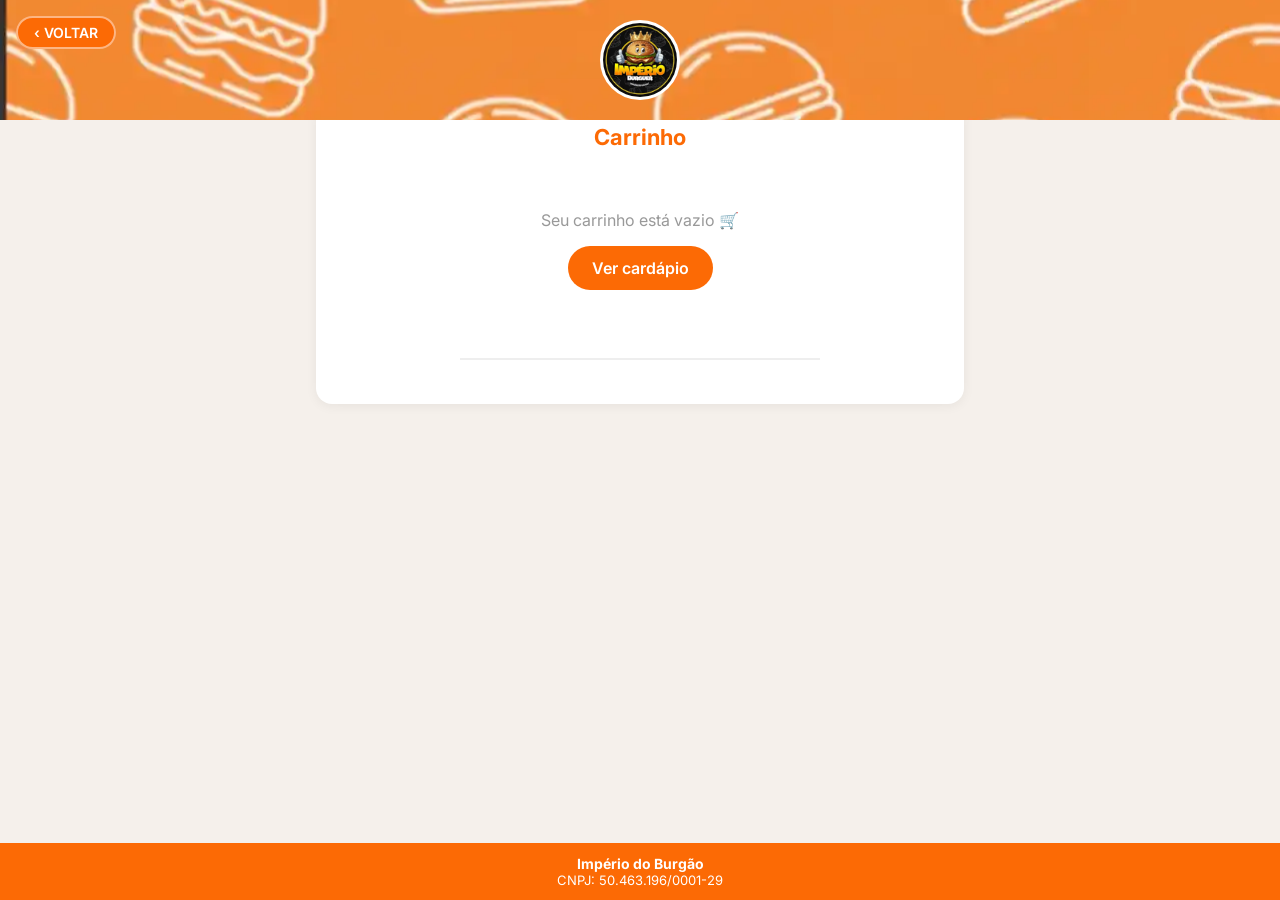
<file: cart/index.html>
<!DOCTYPE html>
<html lang="pt-br">

<head>
    <meta charset="utf-8">
    <meta name="viewport" content="width=device-width, initial-scale=1">
    <title>Carrinho - Império do Burgão</title>
    <link rel="shortcut icon" type="image/jpg" href="../images/logo_1.webp">
    <link href="https://fonts.googleapis.com/css2?family=Inter:wght@400;500;600;700&display=swap" rel="stylesheet">
    <style>
        * {
            margin: 0;
            padding: 0;
            box-sizing: border-box;
        }

        body {
            font-family: 'Inter', sans-serif;
            background: #f5f0eb;
            color: #333;
            min-height: 100vh;
            display: flex;
            flex-direction: column;
        }

        /* HEADER */
        .cart-header {
            background: #fc6a05 url('../images/banner.webp') center/cover no-repeat;
            padding: 20px;
            text-align: center;
            position: relative;
        }

        .cart-back-btn {
            position: absolute;
            top: 16px;
            left: 16px;
            background: #fc6a05;
            color: #fff;
            border: 2px solid rgba(255, 255, 255, 0.5);
            border-radius: 20px;
            padding: 6px 16px;
            font-size: 14px;
            font-weight: 600;
            cursor: pointer;
            text-decoration: none;
            display: flex;
            align-items: center;
            gap: 4px;
            z-index: 10;
        }

        .cart-back-btn:hover {
            background: #e55d00;
        }

        .cart-logo {
            width: 80px;
            height: 80px;
            border-radius: 50%;
            border: 3px solid #fff;
            margin: 0 auto;
            display: block;
            background: #fff;
            object-fit: contain;
        }

        /* CONTAINER */
        .cart-container {
            max-width: 680px;
            width: 100%;
            margin: -20px auto 0;
            padding: 0 16px 120px;
            flex: 1;
        }

        .cart-card {
            background: #fff;
            border-radius: 16px;
            padding: 24px;
            box-shadow: 0 2px 12px rgba(0, 0, 0, 0.06);
        }

        .cart-title {
            font-size: 22px;
            font-weight: 700;
            color: #fc6a05;
            text-align: center;
            margin-bottom: 20px;
        }

        /* ITENS DO CARRINHO */
        .cart-item {
            display: flex;
            align-items: center;
            gap: 12px;
            padding: 12px 0;
            border-bottom: 1px solid #f0f0f0;
            position: relative;
        }

        .cart-item-img {
            width: 70px;
            height: 70px;
            border-radius: 10px;
            object-fit: cover;
            flex-shrink: 0;
        }

        .cart-item-info {
            flex: 1;
        }

        .cart-item-name {
            font-size: 14px;
            font-weight: 600;
            color: #333;
            margin-bottom: 4px;
        }

        .cart-item-price {
            font-size: 16px;
            font-weight: 700;
            color: #fc6a05;
        }

        .cart-item-remove {
            position: absolute;
            top: 10px;
            right: 0;
            background: none;
            border: none;
            font-size: 18px;
            color: #ccc;
            cursor: pointer;
        }

        .cart-item-remove:hover {
            color: #ef1d2c;
        }

        /* QTD CONTROLS */
        .cart-qty-controls {
            display: flex;
            align-items: center;
            gap: 8px;
            margin-top: 8px;
        }

        .cart-qty-btn {
            width: 28px;
            height: 28px;
            border-radius: 6px;
            border: 2px solid #fc6a05;
            background: #fff;
            color: #fc6a05;
            font-size: 16px;
            font-weight: 700;
            cursor: pointer;
            display: flex;
            align-items: center;
            justify-content: center;
        }

        .cart-qty-btn:hover {
            background: #fc6a05;
            color: #fff;
        }

        .cart-qty-val {
            font-size: 16px;
            font-weight: 600;
            min-width: 20px;
            text-align: center;
        }

        /* EMPTY */
        .cart-empty {
            text-align: center;
            padding: 40px 20px;
            color: #999;
        }

        .cart-empty p {
            font-size: 16px;
            margin-bottom: 16px;
        }

        .cart-empty a {
            display: inline-block;
            background: #fc6a05;
            color: #fff;
            border-radius: 25px;
            padding: 12px 24px;
            font-weight: 600;
            text-decoration: none;
        }

        /* LEVE TAMBÉM */
        .cart-suggest-title {
            font-size: 16px;
            font-weight: 700;
            color: #333;
            margin: 24px 0 12px;
        }

        .cart-suggest-grid {
            display: flex;
            gap: 12px;
            overflow-x: auto;
            padding-bottom: 8px;
            -webkit-overflow-scrolling: touch;
        }

        .cart-suggest-card {
            flex: 0 0 120px;
            cursor: pointer;
            text-decoration: none;
            color: inherit;
        }

        .cart-suggest-card img {
            width: 120px;
            height: 90px;
            border-radius: 10px;
            object-fit: cover;
        }

        .cart-suggest-card .suggest-name {
            font-size: 12px;
            font-weight: 600;
            color: #333;
            margin-top: 6px;
            display: -webkit-box;
            -webkit-line-clamp: 2;
            -webkit-box-orient: vertical;
            overflow: hidden;
        }

        .cart-suggest-card .suggest-frete {
            font-size: 11px;
            color: #077c22;
        }

        .cart-suggest-card .suggest-old {
            font-size: 11px;
            color: #999;
            text-decoration: line-through;
        }

        .cart-suggest-card .suggest-price {
            font-size: 14px;
            font-weight: 700;
            color: #fc6a05;
        }

        /* SEPARADOR */
        .cart-separator {
            border: none;
            border-top: 2px solid #eee;
            margin: 20px auto;
            max-width: 60%;
        }

        /* FOOTER */
        .cart-page-footer-bar {
            background: #fc6a05;
            padding: 12px;
            text-align: center;
            color: #fff;
            font-size: 13px;
        }

        .cart-page-footer-bar b {
            font-size: 14px;
        }

        .cart-page-footer-bar span {
            font-weight: normal;
        }

        /* FOOTER FIXO */
        .cart-footer-fixed {
            position: fixed;
            bottom: 0;
            left: 0;
            right: 0;
            background: #fff;
            border-top: 1px solid #eee;
            padding: 12px 20px;
            display: flex;
            align-items: center;
            justify-content: space-between;
            z-index: 999;
            box-shadow: 0 -4px 12px rgba(0, 0, 0, 0.08);
        }

        .cart-footer-total {
            font-size: 18px;
            font-weight: 700;
            color: #fc6a05;
        }

        .cart-footer-btn {
            background: #077c22;
            color: #fff;
            border: none;
            border-radius: 8px;
            padding: 14px 28px;
            font-size: 15px;
            font-weight: 700;
            cursor: pointer;
            transition: background 0.2s;
        }

        .cart-footer-btn:hover {
            background: #066a1c;
        }

        .cart-footer-btn:disabled {
            background: #aaa;
            cursor: not-allowed;
        }
    </style>
</head>

<body>
    <header class="cart-header">
        <a href="../index.html" class="cart-back-btn">‹ VOLTAR</a>
        <img src="../images/logo.webp" alt="Império do Burgão" class="cart-logo">
    </header>

    <div class="cart-container">
        <div class="cart-card">
            <h2 class="cart-title">Carrinho</h2>
            <div id="cart-items-list"></div>

            <h3 class="cart-suggest-title" id="suggest-title" style="display:none">Leve também:</h3>
            <div class="cart-suggest-grid" id="suggest-grid"></div>

            <hr class="cart-separator">
        </div>
    </div>

    <div class="cart-page-footer-bar">
        <b>Império do Burgão</b><br>
        <span>CNPJ: 50.463.196/0001-29</span>
    </div>

    <!-- FOOTER FIXO -->
    <div class="cart-footer-fixed" id="cart-footer">
        <span class="cart-footer-total" id="cart-total-display">Total: R$ 0,00</span>
        <button class="cart-footer-btn" id="btn-finalizar" onclick="goToCheckout()">Finalizar pedido</button>
    </div>

    <script src="../js/products.js"></script>
    <script>
        function renderCart() {
            const items = CART.getItems();
            const listEl = document.getElementById('cart-items-list');
            const footer = document.getElementById('cart-footer');

            if (items.length === 0) {
                listEl.innerHTML = `
                    <div class="cart-empty">
                        <p>Seu carrinho está vazio 🛒</p>
                        <a href="../index.html">Ver cardápio</a>
                    </div>
                `;
                footer.style.display = 'none';
                document.getElementById('suggest-title').style.display = 'none';
                return;
            }

            footer.style.display = 'flex';

            listEl.innerHTML = items.map(item => `
                <div class="cart-item" data-id="${item.productId}">
                    <img class="cart-item-img" src="../${item.imagem}" alt="${item.nome}">
                    <div class="cart-item-info">
                        <div class="cart-item-name">${item.nome}</div>
                        <div class="cart-item-price">${formatPriceBRL(item.preco)}</div>
                        <div class="cart-qty-controls">
                            <button class="cart-qty-btn" onclick="changeQty(${item.productId}, -1)">−</button>
                            <span class="cart-qty-val">${item.qty}</span>
                            <button class="cart-qty-btn" onclick="changeQty(${item.productId}, 1)">+</button>
                        </div>
                    </div>
                    <button class="cart-item-remove" onclick="removeFromCart(${item.productId})">&times;</button>
                </div>
            `).join('');

            // Atualizar total
            updateTotal();

            // Sugestões
            renderSuggestions(items);
        }

        function changeQty(productId, delta) {
            const items = CART.getItems();
            const item = items.find(i => i.productId === productId);
            if (!item) return;
            const newQty = item.qty + delta;
            CART.updateQty(productId, newQty);
            renderCart();
        }

        function removeFromCart(productId) {
            CART.removeItem(productId);
            renderCart();
        }

        function updateTotal() {
            const total = CART.getTotal();
            document.getElementById('cart-total-display').textContent = 'Total: ' + formatPriceBRL(total);
        }

        function renderSuggestions(cartItems) {
            const cartIds = cartItems.map(i => i.productId);
            const suggestions = PRODUTOS.filter(p => !cartIds.includes(p.id)).slice(0, 5);
            const titleEl = document.getElementById('suggest-title');
            const gridEl = document.getElementById('suggest-grid');

            if (suggestions.length === 0) {
                titleEl.style.display = 'none';
                gridEl.innerHTML = '';
                return;
            }

            titleEl.style.display = 'block';

            gridEl.innerHTML = suggestions.map(p => `
                <div class="cart-suggest-card" onclick="addSuggestion(${p.id})">
                    <img src="../${p.imagem}" alt="${p.nome}">
                    <div class="suggest-name">${p.nome}</div>
                    <div class="suggest-frete">Frete Grátis</div>
                    ${p.precoOriginal ? `<div class="suggest-old">de ${formatPriceBRL(p.precoOriginal)} por</div>` : ''}
                    <div class="suggest-price">${formatPriceBRL(p.preco)}</div>
                </div>
            `).join('');
        }

        function addSuggestion(productId) {
            const product = PRODUTOS.find(p => p.id === productId);
            if (!product) return;
            CART.addItem(product, 1, [], '');
            renderCart();
        }

        function goToCheckout() {
            const items = CART.getItems();
            if (items.length === 0) return;
            window.location.href = '../checkout/index.html';
        }

        // Init
        renderCart();
    </script>
</body>

</html>
</file>
